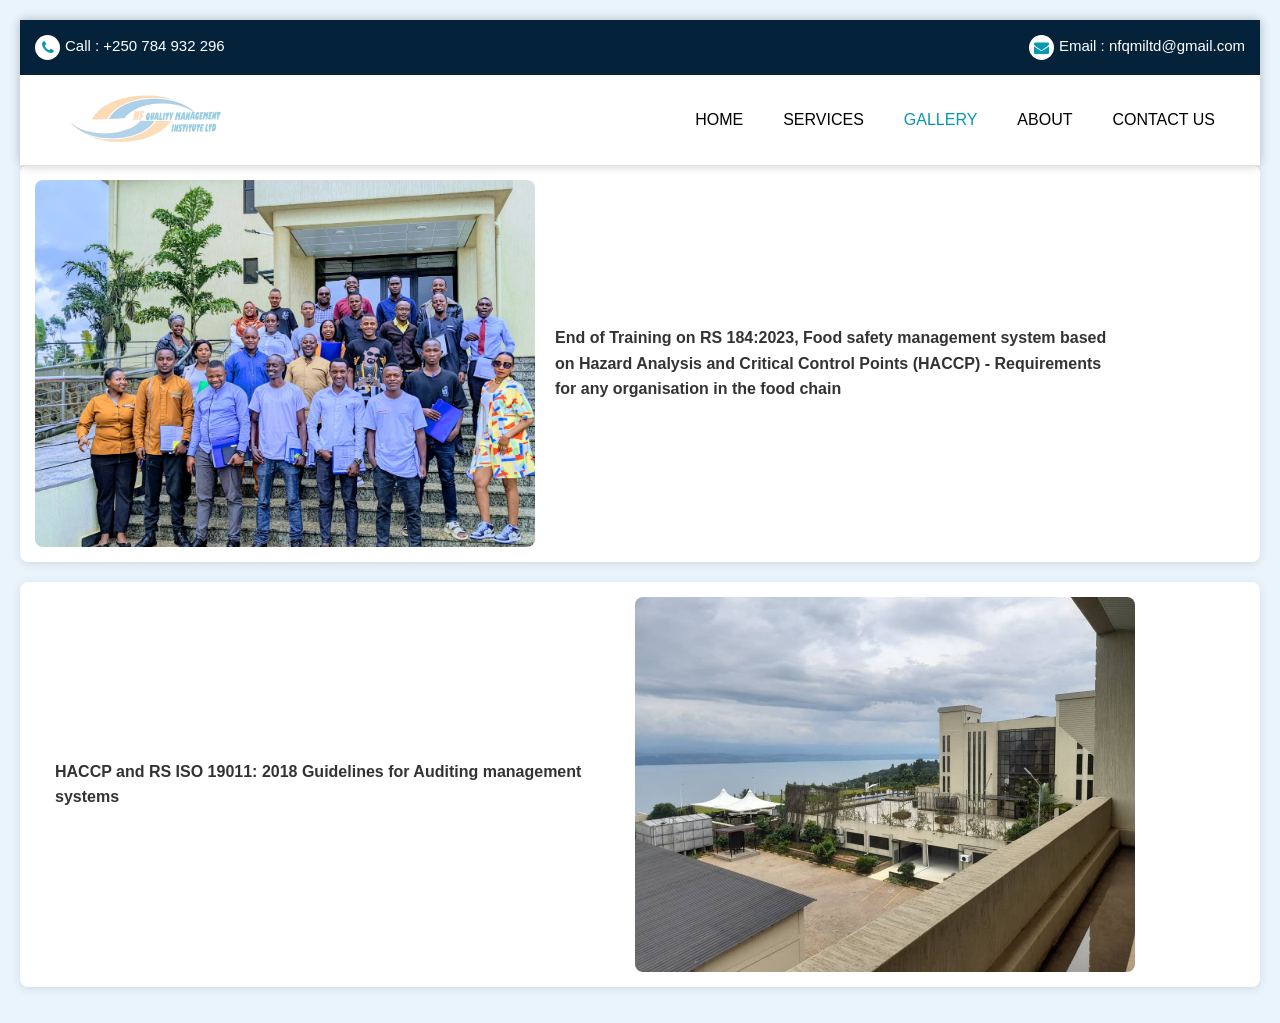
<file: gallery.html>
<!DOCTYPE html>
<html>

<head>
  <!-- Basic -->
  <meta charset="utf-8" />
  <meta http-equiv="X-UA-Compatible" content="IE=edge" />
  <!-- Mobile Metas -->
  <meta name="viewport" content="width=device-width, initial-scale=1, shrink-to-fit=no" />
  <!-- Site Metas -->
  <meta name="keywords" content="" />
  <meta name="description" content="" />
  <meta name="author" content="" />
  <link rel="shortcut icon" href="images/fevicon.png" type="">

  <title>NF QUALITY MANAGEMENT INSTITUTE LTD </title>


  <!-- bootstrap core css -->
  <link rel="stylesheet" type="text/css" href="css/bootstrap.css" />

  <!-- fonts style -->
  <link href="https://fonts.googleapis.com/css2?family=Roboto:wght@400;500;700;900&display=swap" rel="stylesheet">

  <!--owl slider stylesheet -->
  <link rel="stylesheet" type="text/css" href="https://cdnjs.cloudflare.com/ajax/libs/OwlCarousel2/2.3.4/assets/owl.carousel.min.css" />

  <!-- font awesome style -->
  <link href="css/font-awesome.min.css" rel="stylesheet" />

  <!-- Custom styles for this template -->
  <link href="css/style.css" rel="stylesheet" />
  <!-- responsive style -->
  <link href="css/responsive.css" rel="stylesheet" />

</head>

<body class="sub_page">

  <div class="hero_area">
    <!-- header section strats -->
    <header class="header_section">
      <div class="header_top">
        <div class="container-fluid ">
          <div class="contact_nav">
            <a href="tel:+250784932296">
              <i class="fa fa-phone" aria-hidden="true"></i>
              <span>
                Call : +250 784 932 296
              </span>
            </a>
            <a href="mailto:nfqmiltd@gmail.com">
              <i class="fa fa-envelope" aria-hidden="true"></i>
              <span>
                Email : nfqmiltd@gmail.com
              </span>
            </a>
          </div>
        </div>
      </div>
      <div class="header_bottom">
        <div class="container-fluid">
          <nav class="navbar navbar-expand-lg custom_nav-container ">
            <a class="navbar-brand" href="index.html">
              <a class="navbar-brand" href="index.html">
                <img src="images/logo.png" alt="NF Quality Management Institute Logo" style="height: 50px; width: auto; margin-right: 10px;">
                
            </a>

            <button class="navbar-toggler" type="button" data-toggle="collapse" data-target="#navbarSupportedContent" aria-controls="navbarSupportedContent" aria-expanded="false" aria-label="Toggle navigation">
              <span class=""> </span>
            </button>

            <div class="collapse navbar-collapse" id="navbarSupportedContent">
              <ul class="navbar-nav  ">
                <li class="nav-item ">
                  <a class="nav-link" href="index.html">Home </a>
                </li>
                <li class="nav-item">
                  <a class="nav-link" href="service.html">Services</a>
                </li>
                <li class="nav-item active">
                  <a class="nav-link" href="gallery.html">Gallery<span class="sr-only">(current)</span> </a>
                </li>
                <li class="nav-item">
                  <a class="nav-link" href="about.html"> About</a>
                </li>
                <li class="nav-item ">
                  <a class="nav-link" href="contact.html">Contact Us</a>
                </li>
              </ul>
            </div>
          </nav>
        </div>
      </div>
    </header>
    <!-- end header section -->
  </div>
  <!-- gallery section -->
<div id="body">
    <ul class="gallery">
        <!-- First Gallery Item: Image on the left, description on the right -->
        <li class="gallery-item">
            <div class="image-left">
                <img src="images/1g.jpeg" alt="">
            </div>
            <div class="description">
                <p><b>End of Training on RS 184:2023, Food safety management system based on Hazard Analysis and Critical Control Points (HACCP) - Requirements for any organisation in the food chain</b></p>
            </div>
        </li>
        
        <!-- Second Gallery Item: Description on the left, Image on the right -->
        <li class="gallery-item">
            <div class="description">
                <p><b>HACCP and RS ISO 19011: 2018 Guidelines for Auditing management systems</b></p>
            </div>
            <div class="image-right">
                <img src="images/2g.jpeg" alt="">
            </div>
        </li>
    </ul>
</div>
</file>
<file: css/style.css>
@import url("https://fonts.googleapis.com/css2?family=Lato:wght@400;700&family=Open+Sans:wght@300;400;600;700&display=swap");
body {
  font-family: 'Open Sans', sans-serif;
  color: #0c0c0c;
  background-color: #ffffff;
  overflow-x: hidden;
}

.layout_padding {
  padding: 90px 0;
}

.layout_padding2 {
  padding: 75px 0;
}

.layout_padding2-top {
  padding-top: 75px;
}

.layout_padding2-bottom {
  padding-bottom: 75px;
}

.layout_padding-top {
  padding-top: 90px;
}

.layout_padding-bottom {
  padding-bottom: 90px;
}

.heading_container {
  display: -webkit-box;
  display: -ms-flexbox;
  display: flex;
  -webkit-box-orient: vertical;
  -webkit-box-direction: normal;
      -ms-flex-direction: column;
          flex-direction: column;
  -webkit-box-align: start;
      -ms-flex-align: start;
          align-items: flex-start;
}

.heading_container h2 {
  position: relative;
  font-weight: bold;
  margin-bottom: 0;
}

.heading_container h2 span {
  color: #0a97b0;
}

.heading_container p {
  margin-top: 10px;
  margin-bottom: 0;
}

.heading_container.heading_center {
  -webkit-box-align: center;
      -ms-flex-align: center;
          align-items: center;
  text-align: center;
}

a,
a:hover,
a:focus {
  text-decoration: none;
}

a:hover,
a:focus {
  color: initial;
}

.btn,
.btn:focus {
  outline: none !important;
  -webkit-box-shadow: none;
          box-shadow: none;
}

/*header section*/
.hero_area {
  position: relative;
  min-height: 100vh;
  display: -webkit-box;
  display: -ms-flexbox;
  display: flex;
  -webkit-box-orient: vertical;
  -webkit-box-direction: normal;
      -ms-flex-direction: column;
          flex-direction: column;
}

.sub_page .hero_area {
  min-height: auto;
}

.sub_page .header_section {
  margin-top: 0;
  -webkit-box-shadow: 0 0 10px 0 rgba(0, 0, 0, 0.25);
          box-shadow: 0 0 10px 0 rgba(0, 0, 0, 0.25);
}

.header_section .header_top {
  padding: 15px 0;
  background-color: #04233b;
}

.header_section .header_top .contact_nav {
  display: -webkit-box;
  display: -ms-flexbox;
  display: flex;
  -webkit-box-pack: justify;
      -ms-flex-pack: justify;
          justify-content: space-between;
}

.header_section .header_top .contact_nav a {
  color: #ffffff;
  display: -webkit-box;
  display: -ms-flexbox;
  display: flex;
  font-size: 15px;
}

.header_section .header_top .contact_nav a i {
  margin-right: 5px;
  border-radius: 100%;
  background-color: #ffffff;
  width: 25px;
  height: 25px;
  display: -webkit-box;
  display: -ms-flexbox;
  display: flex;
  -webkit-box-pack: center;
      -ms-flex-pack: center;
          justify-content: center;
  -webkit-box-align: center;
      -ms-flex-align: center;
          align-items: center;
  color: #0a97b0;
}

.header_section .header_top .contact_nav a:hover i {
  color: #04233b;
}

.header_section .header_bottom {
  background-color: #ffffff;
  padding: 15px 0;
}

.header_section .header_bottom .container-fluid {
  padding-right: 25px;
  padding-left: 25px;
}

.navbar-brand span {
  font-weight: bold;
  font-size: 24px;
  color: #000000;
}

.custom_nav-container {
  padding: 0;
}

.custom_nav-container .navbar-nav {
  margin-left: auto;
}

.custom_nav-container .navbar-nav .nav-item .nav-link {
  padding: 5px 20px;
  color: #000000;
  text-align: center;
  text-transform: uppercase;
  border-radius: 5px;
  -webkit-transition: all .3s;
  transition: all .3s;
}

.custom_nav-container .navbar-nav .nav-item:hover .nav-link, .custom_nav-container .navbar-nav .nav-item.active .nav-link {
  color: #0a97b0;
}

.custom_nav-container .nav_search-btn {
  width: 35px;
  height: 35px;
  padding: 0;
  border: none;
  color: #000000;
}

.custom_nav-container .nav_search-btn:hover {
  color: #000000;
}

.custom_nav-container .navbar-toggler {
  outline: none;
}

.custom_nav-container .navbar-toggler {
  padding: 0;
  width: 37px;
  height: 42px;
  -webkit-transition: all .3s;
  transition: all .3s;
}

.custom_nav-container .navbar-toggler span {
  display: block;
  width: 35px;
  height: 4px;
  background-color: #000000;
  margin: 7px 0;
  -webkit-transition: all 0.3s;
  transition: all 0.3s;
  position: relative;
  border-radius: 5px;
  -webkit-transition: all .3s;
  transition: all .3s;
}

.custom_nav-container .navbar-toggler span::before, .custom_nav-container .navbar-toggler span::after {
  content: "";
  position: absolute;
  left: 0;
  height: 100%;
  width: 100%;
  background-color: #000000;
  top: -10px;
  border-radius: 5px;
  -webkit-transition: all .3s;
  transition: all .3s;
}

.custom_nav-container .navbar-toggler span::after {
  top: 10px;
}

.custom_nav-container .navbar-toggler[aria-expanded="true"] {
  -webkit-transform: rotate(360deg);
          transform: rotate(360deg);
}

.custom_nav-container .navbar-toggler[aria-expanded="true"] span {
  -webkit-transform: rotate(45deg);
          transform: rotate(45deg);
}

.custom_nav-container .navbar-toggler[aria-expanded="true"] span::before, .custom_nav-container .navbar-toggler[aria-expanded="true"] span::after {
  -webkit-transform: rotate(90deg);
          transform: rotate(90deg);
  top: 0;
}

.custom_nav-container .navbar-toggler[aria-expanded="true"] .s-1 {
  -webkit-transform: rotate(45deg);
          transform: rotate(45deg);
  margin: 0;
  margin-bottom: -4px;
}

.custom_nav-container .navbar-toggler[aria-expanded="true"] .s-2 {
  display: none;
}

.custom_nav-container .navbar-toggler[aria-expanded="true"] .s-3 {
  -webkit-transform: rotate(-45deg);
          transform: rotate(-45deg);
  margin: 0;
  margin-top: -4px;
}

.custom_nav-container .navbar-toggler[aria-expanded="false"] .s-1,
.custom_nav-container .navbar-toggler[aria-expanded="false"] .s-2,
.custom_nav-container .navbar-toggler[aria-expanded="false"] .s-3 {
  -webkit-transform: none;
          transform: none;
}

/*end header section*/
/* slider section */
.slider_section {
  -webkit-box-flex: 1;
      -ms-flex: 1;
          flex: 1;
  display: -webkit-box;
  display: -ms-flexbox;
  display: flex;
  -webkit-box-align: center;
      -ms-flex-align: center;
          align-items: center;
  position: relative;
}

.slider_section .slider_bg_box {
  position: absolute;
  top: 0;
  left: 0;
  width: 100%;
  height: 100%;
  overflow: hidden;
  z-index: -1;
}

.slider_section .slider_bg_box img {
  width: auto;
  height: auto;
  min-width: 100%;
  min-height: 100%;
}

.slider_section .slider_bg_box::before {
  content: "";
  position: absolute;
  top: 0;
  left: 0;
  width: 100%;
  height: 100%;
  background: -webkit-linear-gradient(left, rgba(37, 37, 37, 0.9), rgba(37, 37, 37, 0.7)); /* WebKit browsers */
  background: linear-gradient(to right, rgba(37, 37, 37, 0.9), rgba(37, 37, 37, 0.7)); /* Modern browsers */
  
}

.slider_section .row {
  -webkit-box-align: center;
      -ms-flex-align: center;
          align-items: center;
}

.slider_section #customCarousel1 {
  width: 100%;
  position: unset;
}

.slider_section .detail-box {
  color: #04233b;
}

.slider_section .detail-box h1 {
  font-weight: bold;
  text-transform: uppercase;
  margin-bottom: 15px;
  color: #ffffff;
}

.slider_section .detail-box p {
  color: #fefefe;
  font-size: 14px;
}

.slider_section .detail-box .btn-box {
  display: -webkit-box;
  display: -ms-flexbox;
  display: flex;
  margin: 0 -5px;
  margin-top: 25px;
}

.slider_section .detail-box .btn-box a {
  margin: 5px;
  text-align: center;
  width: 165px;
}

.slider_section .detail-box .btn-box .btn1 {
  display: inline-block;
  padding: 10px 15px;
  background-color: #0a97b0;
  color: #ffffff;
  border-radius: 0;
  -webkit-transition: all .3s;
  transition: all .3s;
  border: none;
}

.slider_section .detail-box .btn-box .btn1:hover {
  background-color: #065968;
}

.slider_section .detail-box .btn-box .btn2 {
  display: inline-block;
  padding: 10px 15px;
  background-color: #000000;
  color: #ffffff;
  border-radius: 0;
  -webkit-transition: all .3s;
  transition: all .3s;
  border: none;
}

.slider_section .detail-box .btn-box .btn2:hover {
  background-color: black;
}

.slider_section .carousel-indicators {
  position: unset;
  margin: 0;
  -webkit-box-pack: center;
      -ms-flex-pack: center;
          justify-content: center;
  -webkit-box-align: center;
      -ms-flex-align: center;
          align-items: center;
  margin-top: 45px;
}

.slider_section .carousel-indicators li {
  background-color: #ffffff;
  width: 12px;
  height: 12px;
  border-radius: 100%;
  opacity: 1;
}

.slider_section .carousel-indicators li.active {
  width: 20px;
  height: 20px;
  background-color: #0a97b0;
}

.service_section {
  position: relative;
}

.service_section .box {
  display: -webkit-box;
  display: -ms-flexbox;
  display: flex;
  margin-top: 45px;
  background-color: #f8f8f9;
  padding: 20px;
  border-radius: 5px;
}

.service_section .box .img-box {
  display: -webkit-box;
  display: -ms-flexbox;
  display: flex;
  -webkit-box-pack: center;
      -ms-flex-pack: center;
          justify-content: center;
  -webkit-box-align: start;
      -ms-flex-align: start;
          align-items: flex-start;
  width: 125px;
  min-width: 75px;
  height: 75px;
  margin-right: 25px;
}

.service_section .box .img-box img {
  max-width: 100%;
  max-height: 100%;
  -webkit-transition: all .3s;
  transition: all .3s;
}

.service_section .box .detail-box h5 {
  font-weight: bold;
  text-transform: uppercase;
}

.service_section .box .detail-box a {
  color: #04233b;
  font-weight: 600;
}

.service_section .box .detail-box a:hover {
  color: #0a97b0;
}

.about_section .row {
  -webkit-box-align: center;
      -ms-flex-align: center;
          align-items: center;
}

.about_section .img-box {
  position: relative;
}

.about_section .img-box img {
  max-width: 100%;
  position: relative;
  z-index: 2;
}

.about_section .img-box::before, .about_section .img-box::after {
  content: "";
  position: absolute;
  top: 50%;
  width: 45px;
  height: 70%;
  background-color: #04233b;
  z-index: 3;
}

.about_section .img-box::before {
  left: 0;
  z-index: 1;
  -webkit-transform: translate(-50%, -50%);
          transform: translate(-50%, -50%);
}

.about_section .img-box::after {
  right: 0;
  z-index: 1;
  -webkit-transform: translate(50%, -50%);
          transform: translate(50%, -50%);
}

.about_section .detail-box p {
  color: #1f1f1f;
  margin-top: 15px;
}

.about_section .detail-box a {
  display: inline-block;
  padding: 10px 45px;
  background-color: #0a97b0;
  color: #ffffff;
  border-radius: 0px;
  -webkit-transition: all .3s;
  transition: all .3s;
  border: none;
  margin-top: 15px;
}

.about_section .detail-box a:hover {
  background-color: #065968;
}



.contact_section {
  position: relative;
  padding-bottom: 90px;
}

.contact_section .heading_container {
  margin-bottom: 25px;
}

.contact_section .heading_container h2 {
  text-transform: uppercase;
}

.contact_section .form_container {
  margin-right: 15px;
}

.contact_section .form_container input {
  width: 100%;
  border: none;
  height: 50px;
  margin-bottom: 25px;
  padding-left: 15px;
  outline: none;
  color: #101010;
  -webkit-box-shadow: 0 0 5px 0 rgba(0, 0, 0, 0.15);
          box-shadow: 0 0 5px 0 rgba(0, 0, 0, 0.15);
}

.contact_section .form_container input::-webkit-input-placeholder {
  color: #04233b;
}

.contact_section .form_container input:-ms-input-placeholder {
  color: #04233b;
}

.contact_section .form_container input::-ms-input-placeholder {
  color: #04233b;
}

.contact_section .form_container input::placeholder {
  color: #04233b;
}

.contact_section .form_container input.message-box {
  height: 120px;
}

.contact_section .form_container button {
  border: none;
  text-transform: uppercase;
  display: inline-block;
  padding: 12px 55px;
  background-color: #0a97b0;
  color: #ffffff;
  border-radius: 5px;
  -webkit-transition: all .3s;
  transition: all .3s;
  border: none;
}

.contact_section .form_container button:hover {
  background-color: #065968;
}

.contact_section .map_container {
  height: 420px;
  overflow: hidden;
  display: -webkit-box;
  display: -ms-flexbox;
  display: flex;
  -webkit-box-align: stretch;
      -ms-flex-align: stretch;
          align-items: stretch;
  padding: 0;
}

.contact_section .map_container .map {
  height: 100%;
  -webkit-box-flex: 1;
      -ms-flex: 1;
          flex: 1;
}

.contact_section .map_container .map #googleMap {
  height: 100%;
}

.info_section {
  background-color: #04233b;
  color: #ffffff;
  padding: 45px 0 15px 0;
}

.info_section h4 {
  font-weight: 600;
  margin-bottom: 20px;
}

.info_section .info_col {
  margin-bottom: 30px;
}

.info_section .info_contact .contact_link_box {
  display: -webkit-box;
  display: -ms-flexbox;
  display: flex;
  -webkit-box-orient: vertical;
  -webkit-box-direction: normal;
      -ms-flex-direction: column;
          flex-direction: column;
}

.info_section .info_contact .contact_link_box a {
  margin: 5px 0;
  color: #ffffff;
}

.info_section .info_contact .contact_link_box a i {
  margin-right: 5px;
}

.info_section .info_contact .contact_link_box a:hover {
  color: #0a97b0;
}

.info_section .info_social {
  display: -webkit-box;
  display: -ms-flexbox;
  display: flex;
  margin-top: 20px;
  margin-bottom: 10px;
}

.info_section .info_social a {
  display: -webkit-box;
  display: -ms-flexbox;
  display: flex;
  -webkit-box-pack: center;
      -ms-flex-pack: center;
          justify-content: center;
  -webkit-box-align: center;
      -ms-flex-align: center;
          align-items: center;
  color: #ffffff;
  border-radius: 100%;
  margin-right: 10px;
  font-size: 24px;
}

.info_section .info_social a:hover {
  color: #0a97b0;
}

.info_section .info_links {
  display: -webkit-box;
  display: -ms-flexbox;
  display: flex;
  -webkit-box-orient: vertical;
  -webkit-box-direction: normal;
      -ms-flex-direction: column;
          flex-direction: column;
  -ms-flex-wrap: wrap;
      flex-wrap: wrap;
}

.info_section .info_links a {
  display: -webkit-box;
  display: -ms-flexbox;
  display: flex;
  -webkit-box-align: center;
      -ms-flex-align: center;
          align-items: center;
  margin-bottom: 15px;
  color: #ffffff;
}

.info_section .info_links a:hover {
  color: #0a97b0;
}

.info_section form input {
  border: none;
  border-bottom: 1px solid #ffffff;
  background-color: transparent;
  width: 100%;
  height: 45px;
  color: #ffffff;
  outline: none;
}

.info_section form input::-webkit-input-placeholder {
  color: #ffffff;
}

.info_section form input:-ms-input-placeholder {
  color: #ffffff;
}

.info_section form input::-ms-input-placeholder {
  color: #ffffff;
}

.info_section form input::placeholder {
  color: #ffffff;
}

.info_section form button {
  width: 100%;
  text-align: center;
  display: inline-block;
  padding: 10px 55px;
  background-color: #0a97b0;
  color: #ffffff;
  border-radius: 0;
  -webkit-transition: all .3s;
  transition: all .3s;
  border: none;
  margin-top: 15px;
}

.info_section form button:hover {
  background-color: #065968;
}

/* footer section*/
.footer_section {
  position: relative;
  background-color: #ffffff;
  text-align: center;
}

.footer_section p {
  color: #04233b;
  padding: 25px 0;
  margin: 0;
}

.footer_section p a {
  color: inherit;
}

      .gallery {
      list-style-type: none;
      padding: 0;
      display: flex;
      flex-wrap: wrap;
      justify-content: space-around;
      gap: 20px;
    }
body {
    font-family: Arial, sans-serif;
    background-color: #eaf4fc; /* Light blue background */
    margin: 0;
    padding: 20px;
}

.gallery {
    list-style: none;
    padding: 0;
    display: flex;
    flex-direction: column;
    gap: 20px;
}

.gallery-item {
    display: flex;
    align-items: center;
    background-color: #ffffff; /* White background for each item */
    padding: 15px;
    border-radius: 8px;
    box-shadow: 0 2px 10px rgba(0, 0, 0, 0.1);
}

.gallery-item.reverse {
    flex-direction: row-reverse; /* Reverse the order for the second item */
}

.image-left, .image-right {
    max-width: 500px;
}

.image-left img, .image-right img {
    width: 100%;
    border-radius: 8px;
}

.description {
    flex-grow: 1;
    padding: 0 20px;
    max-width: 600px;
    text-align: left;
}


        .description p {
            margin: 0;
            color: #333;
            line-height: 1.6;
        }
    

/*# sourceMappingURL=style.css.map */
</file>
<file: css/responsive.css>
@media (max-width: 1300px) {}

@media (max-width: 1120px) {}

@media (max-width: 992px) {
  .hero_area {
    min-height: auto;
  }

  .custom_nav-container .navbar-nav {
    padding-top: 15px;
    align-items: center;
  }


  .custom_nav-container .navbar-nav .nav-item .nav-link {
    padding: 5px 25px;
    margin: 5px 0;
  }

  .slider_section {
    padding: 75px 0;
  }


}

@media (max-width: 768px) {
  .about_section .img-box {
    margin-top: 45px;
  }

  .contact_section {
    padding-bottom: 0;
  }

  .contact_section .heading_container {
    padding-left: 15px;
  }

  .contact_section .map_container {
    margin-top: 45px;
  }

  .contact_section .form_container {
    padding: 0 15px;
    margin: 0;
  }

}

@media (max-width: 576px) {
  .header_section .header_top .contact_nav a span {
    display: none;
  }


  .client_section .client_container {
    width: 100%;
  }

  .client_section .box {
    margin: 0;
  }

  .owl-nav {
    display: flex;
    justify-content: center;
    margin-top: 45px;
  }

  .client_section .owl-carousel .owl-nav .owl-prev,
  .client_section .owl-carousel .owl-nav .owl-next {
    position: unset;
    margin: 0 2.5px;
  }
}

@media (max-width: 480px) {
  .slider_section .detail-box h1 {
    font-size: 2rem;
  }

  .track_section form {
    flex-direction: column;
    align-items: flex-start;
  }

  .track_section form input {
    width: 100%;
  }

  .track_section form button {
    padding: 10px 60px;
    margin-top: 10px;
  }
}

@media (max-width: 420px) {
  .service_section .box {
    flex-direction: column;
  }

  .service_section .box .img-box {
    justify-content: flex-start;
    margin-bottom: 15px;
  }
}

@media (max-width: 376px) {}

@media (min-width: 1200px) {
  .container {
    max-width: 1170px;
  }
}
</file>
